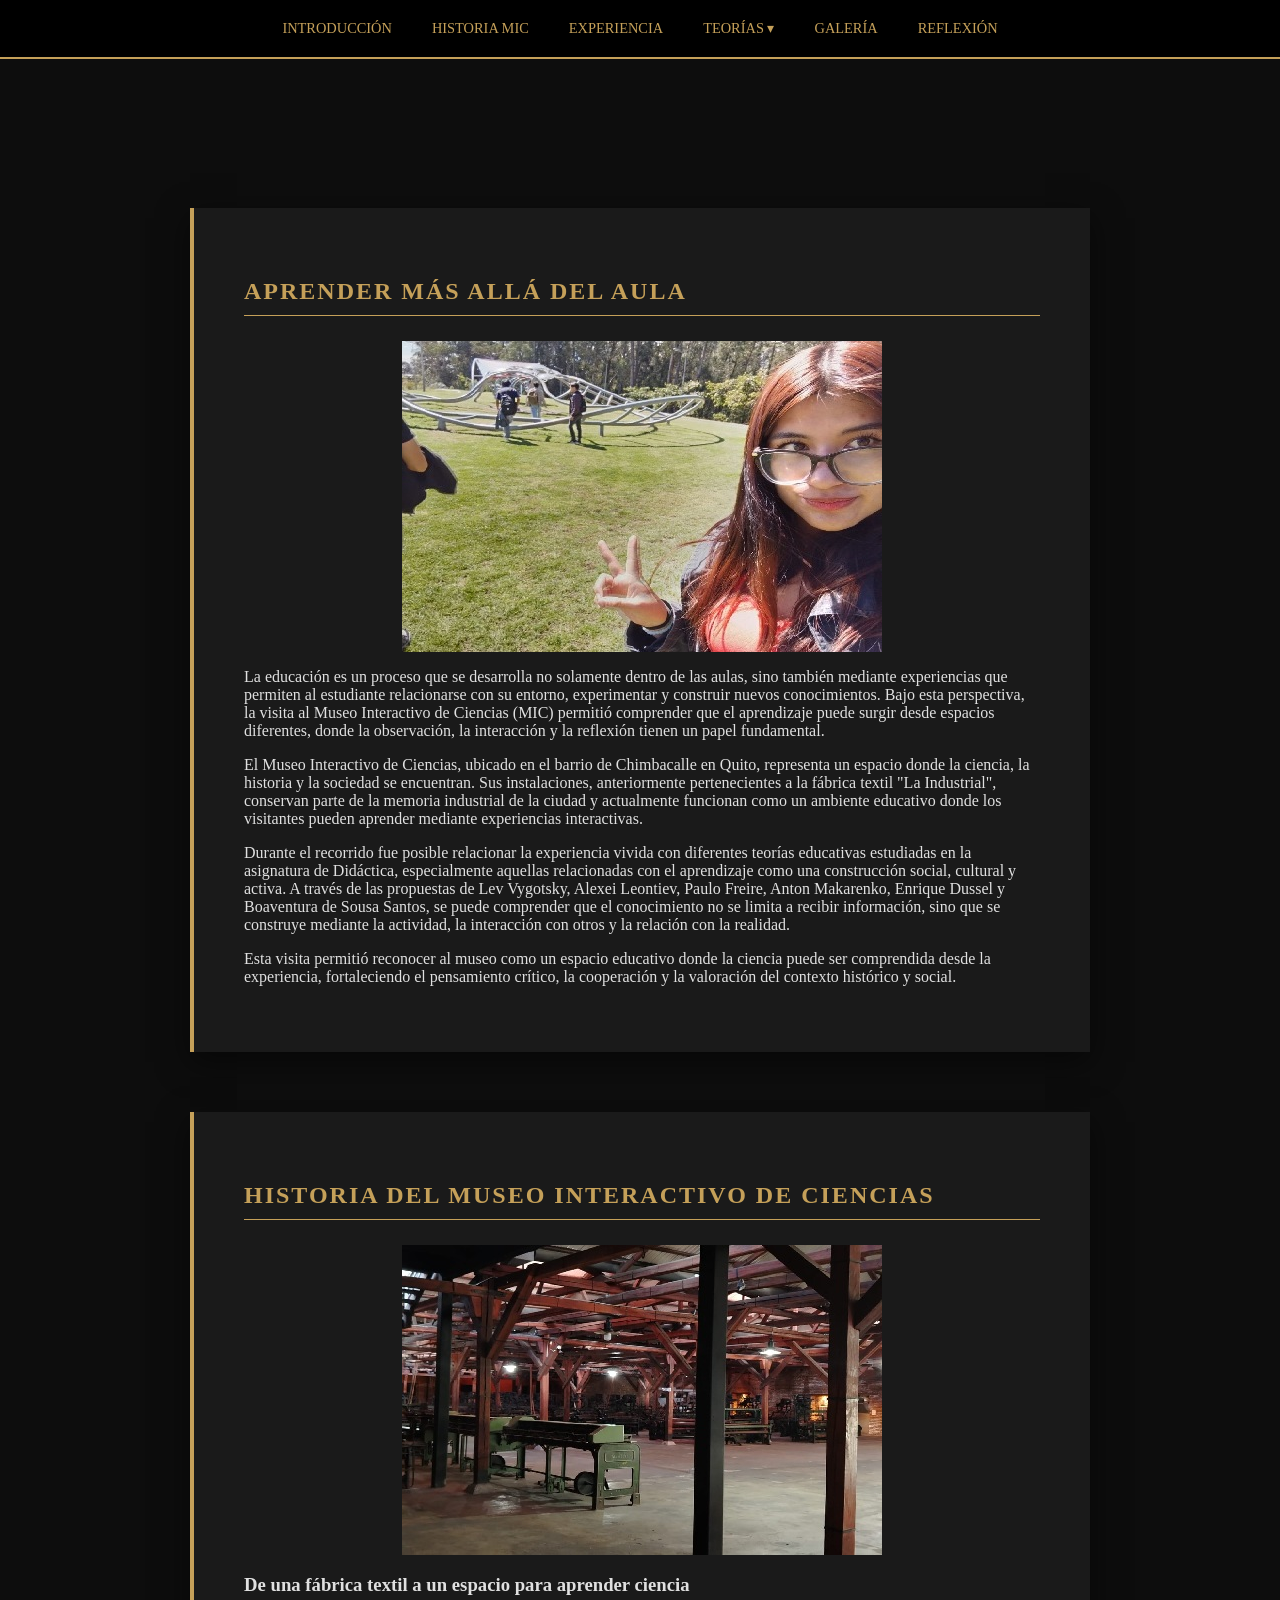
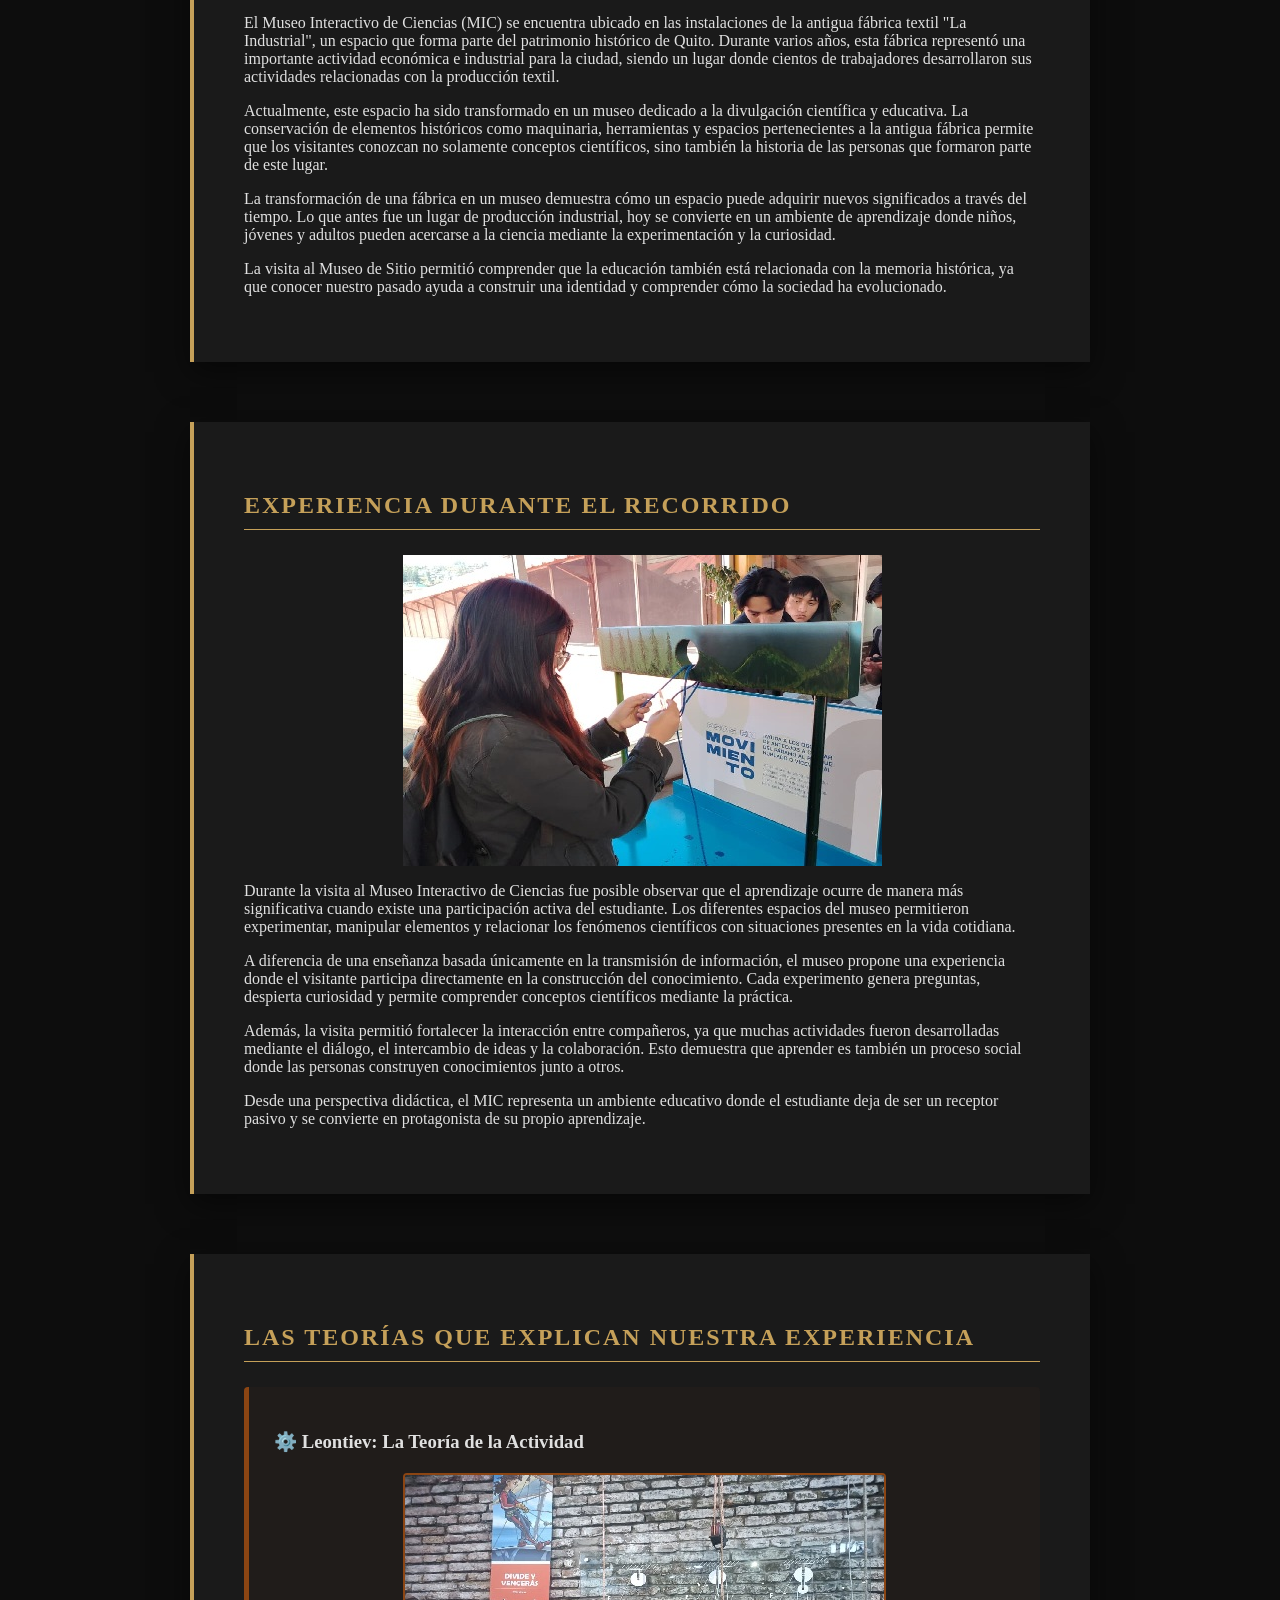
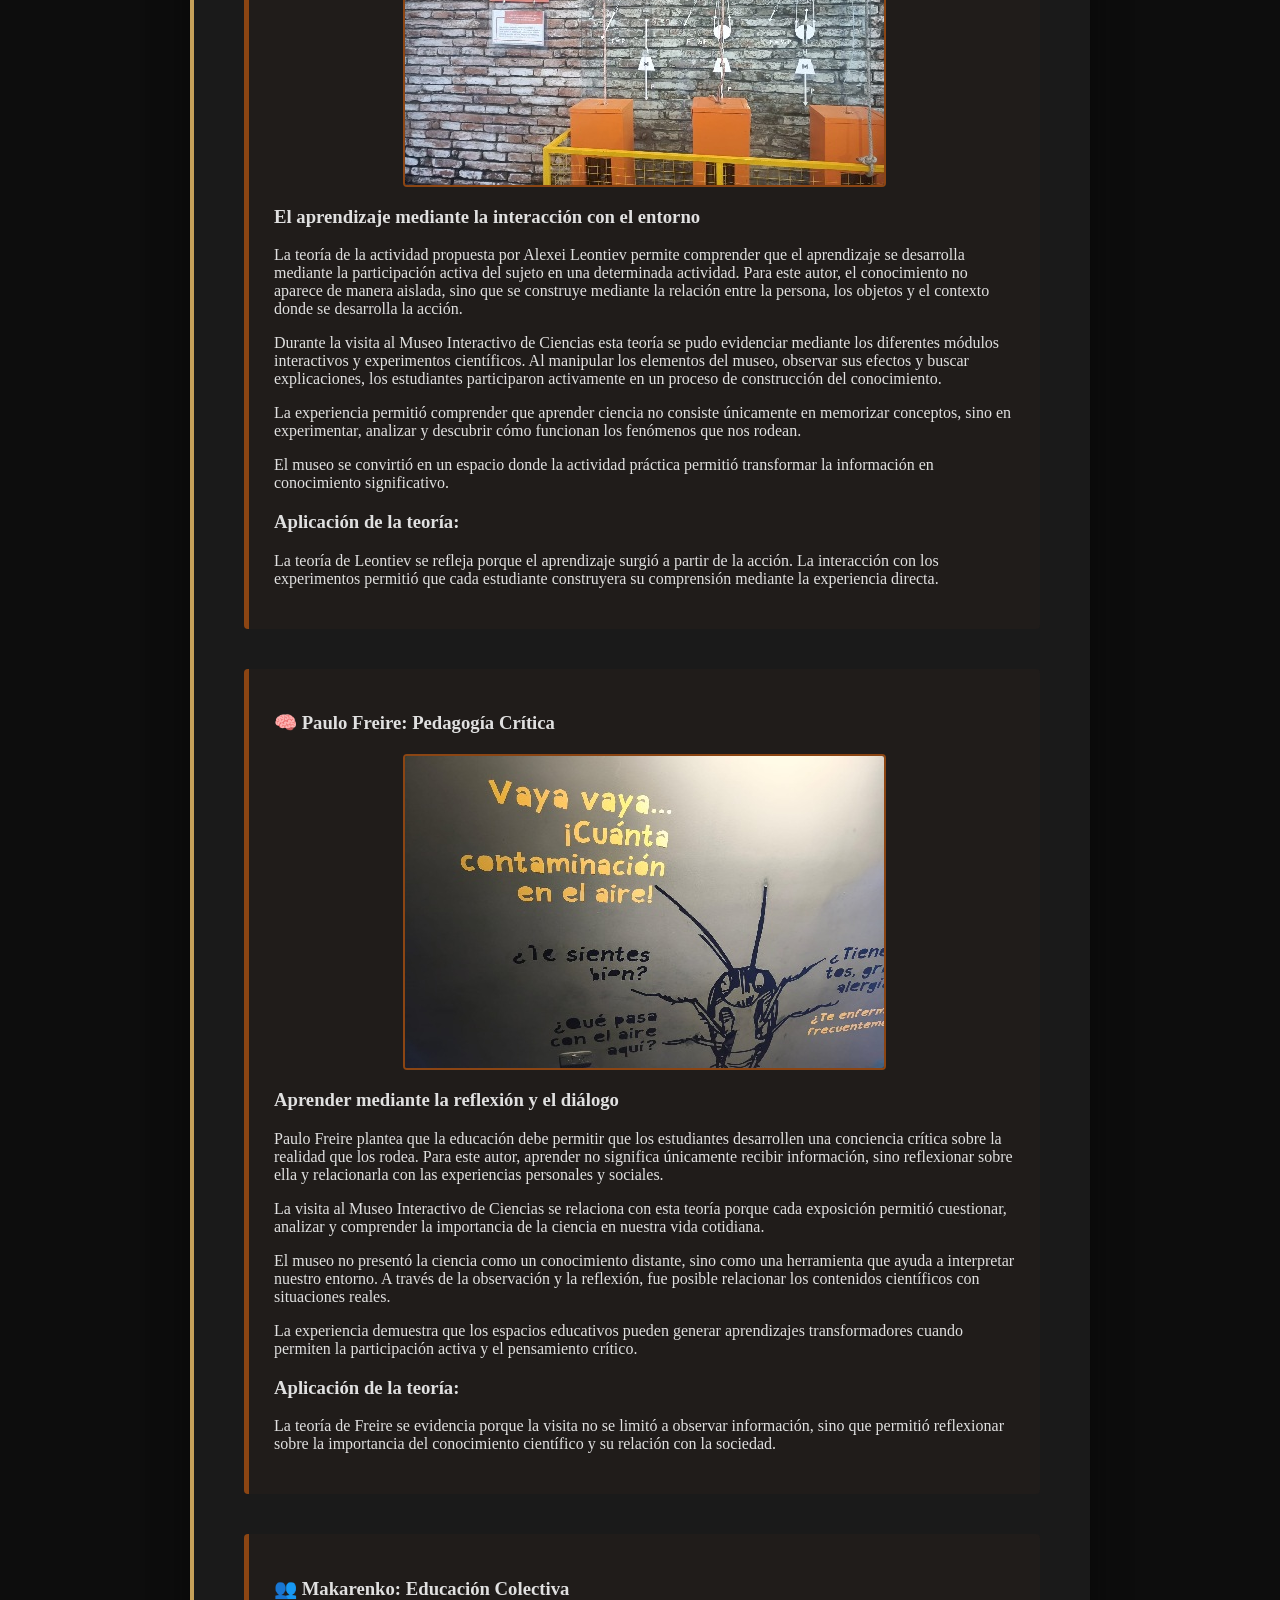
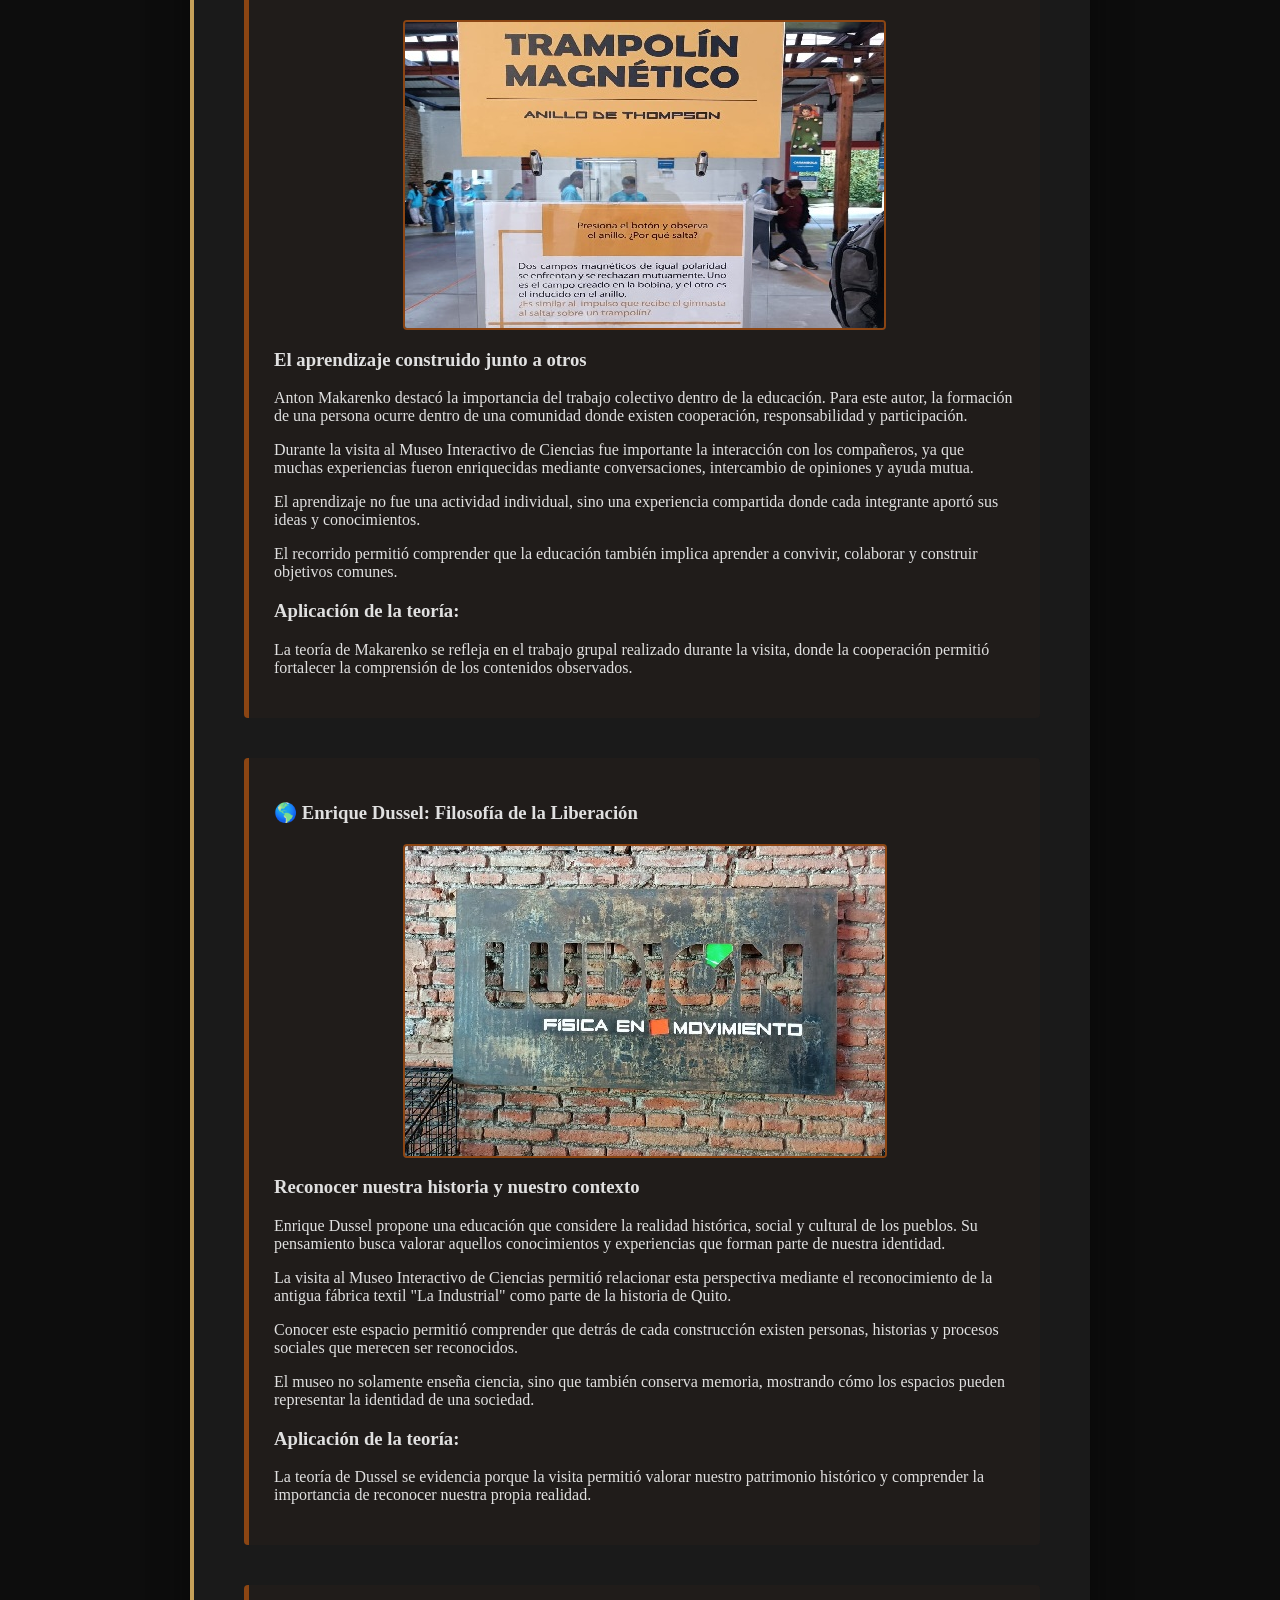
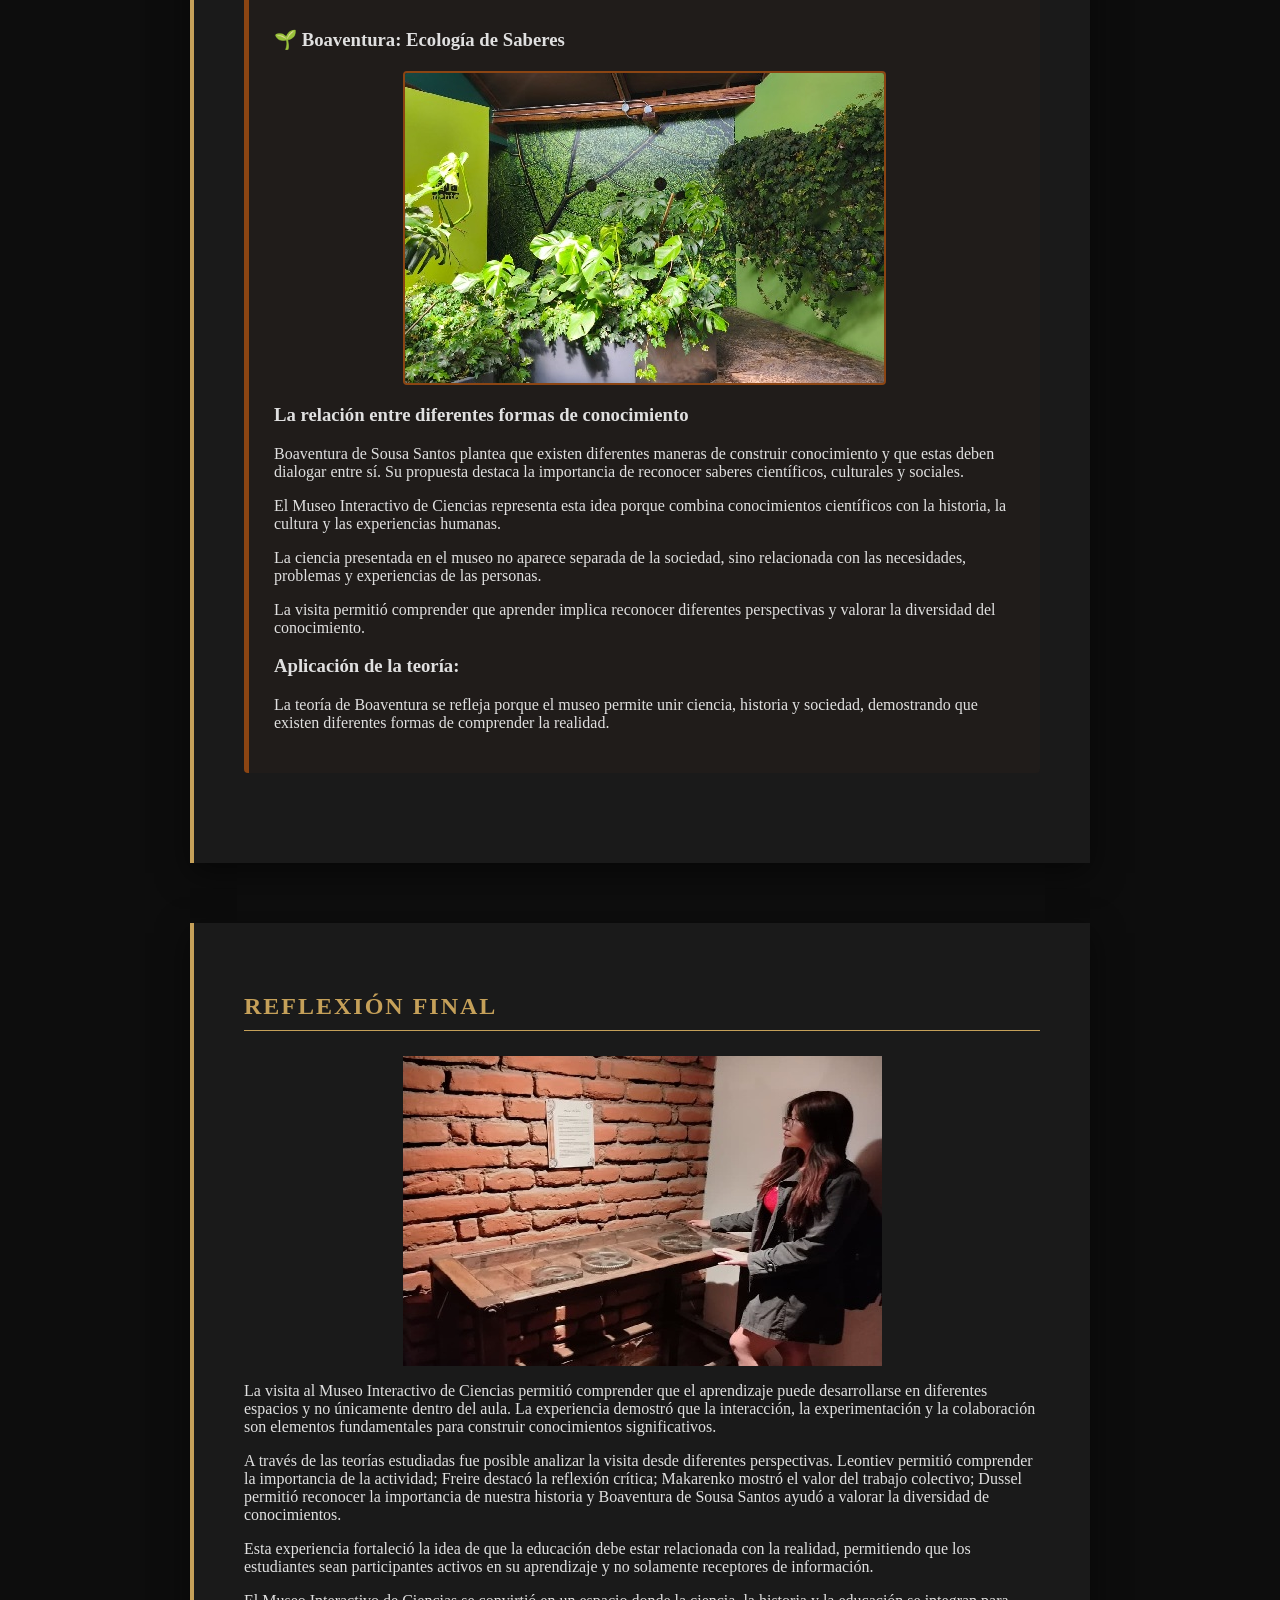
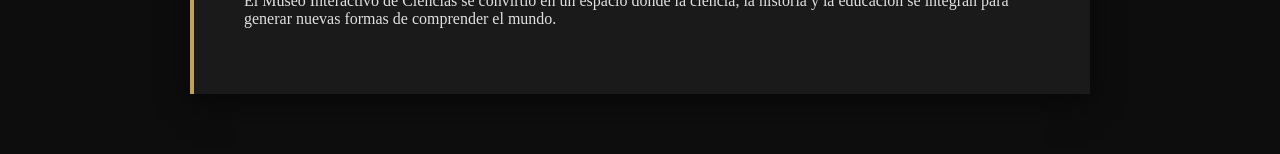
<file: index.html>
<!DOCTYPE html>
<html lang="es">
<head>
    <meta charset="UTF-8">
    <meta name="viewport" content="width=device-width, initial-scale=1.0">
    <title>Blog: Un recorrido por el MIC | Thais Vélez</title>
    <link rel="stylesheet" href="style.css">
    <!-- Esto asegura que el menú y el main se vean siempre -->
    <style>
        #menu-superior, #main-content {
            display: block !important;
        }
    </style>
</head>
<body>
    <div style="height: 80px;"></div> 

    <!-- MENÚ SUPERIOR -->
    <nav id="menu-superior">
        <ul>
            <li><a href="#introduccion">INTRODUCCIÓN</a></li>
            <li><a href="#historia">HISTORIA MIC</a></li>
            <li><a href="#experiencia">EXPERIENCIA</a></li>
            <li class="dropdown">
                <a href="javascript:void(0)" class="dropbtn" onclick="toggleDropdown()">TEORÍAS ▾</a>
                <ul id="dropdown-menu" class="dropdown-content" style="display: none;">
                    <li><a href="#teoria-leontiev">⚙️ Leontiev</a></li>
                    <li><a href="#teoria-freire">🧠 Paulo Freire</a></li>
                    <li><a href="#teoria-makarenko">👥 Makarenko</a></li>
                    <li><a href="#teoria-dussel">🌎 Enrique Dussel</a></li>
                    <li><a href="#teoria-boaventura">🌱 Boaventura</a></li>
                </ul>
            </li>
            <li><a href="galeria.html">GALERÍA</a></li>
            <li><a href="#reflexion">REFLEXIÓN</a></li>
        </ul>
    </nav>

    <!-- CONTENIDO -->
    <main id="main-content">
        <section id="introduccion">
            <h2>Aprender más allá del aula</h2>
            <img src="img/introduccion.jpg" alt="Introducción" class="seccion-img">
            <p>La educación es un proceso que se desarrolla no solamente dentro de las aulas, sino también mediante experiencias que permiten al estudiante relacionarse con su entorno, experimentar y construir nuevos conocimientos. Bajo esta perspectiva, la visita al Museo Interactivo de Ciencias (MIC) permitió comprender que el aprendizaje puede surgir desde espacios diferentes, donde la observación, la interacción y la reflexión tienen un papel fundamental.</p>
            <p>El Museo Interactivo de Ciencias, ubicado en el barrio de Chimbacalle en Quito, representa un espacio donde la ciencia, la historia y la sociedad se encuentran. Sus instalaciones, anteriormente pertenecientes a la fábrica textil "La Industrial", conservan parte de la memoria industrial de la ciudad y actualmente funcionan como un ambiente educativo donde los visitantes pueden aprender mediante experiencias interactivas.</p>
            <p>Durante el recorrido fue posible relacionar la experiencia vivida con diferentes teorías educativas estudiadas en la asignatura de Didáctica, especialmente aquellas relacionadas con el aprendizaje como una construcción social, cultural y activa. A través de las propuestas de Lev Vygotsky, Alexei Leontiev, Paulo Freire, Anton Makarenko, Enrique Dussel y Boaventura de Sousa Santos, se puede comprender que el conocimiento no se limita a recibir información, sino que se construye mediante la actividad, la interacción con otros y la relación con la realidad.</p>
            <p>Esta visita permitió reconocer al museo como un espacio educativo donde la ciencia puede ser comprendida desde la experiencia, fortaleciendo el pensamiento crítico, la cooperación y la valoración del contexto histórico y social.</p>
            
        </section>

        <section id="historia">
            <h2>Historia del Museo Interactivo de Ciencias</h2>
            <img src="img/historia.jpg" alt="Historia" class="seccion-img">
            <h3>De una fábrica textil a un espacio para aprender ciencia</h3>
            <p>El Museo Interactivo de Ciencias (MIC) se encuentra ubicado en las instalaciones de la antigua fábrica textil "La Industrial", un espacio que forma parte del patrimonio histórico de Quito. Durante varios años, esta fábrica representó una importante actividad económica e industrial para la ciudad, siendo un lugar donde cientos de trabajadores desarrollaron sus actividades relacionadas con la producción textil.</p>
            <p>Actualmente, este espacio ha sido transformado en un museo dedicado a la divulgación científica y educativa. La conservación de elementos históricos como maquinaria, herramientas y espacios pertenecientes a la antigua fábrica permite que los visitantes conozcan no solamente conceptos científicos, sino también la historia de las personas que formaron parte de este lugar.</p>
            <p>La transformación de una fábrica en un museo demuestra cómo un espacio puede adquirir nuevos significados a través del tiempo. Lo que antes fue un lugar de producción industrial, hoy se convierte en un ambiente de aprendizaje donde niños, jóvenes y adultos pueden acercarse a la ciencia mediante la experimentación y la curiosidad.</p>
            <p>La visita al Museo de Sitio permitió comprender que la educación también está relacionada con la memoria histórica, ya que conocer nuestro pasado ayuda a construir una identidad y comprender cómo la sociedad ha evolucionado.</p>
            
        </section>

       <section id="experiencia"><h2>Experiencia durante el recorrido</h2>
        
            <img src="img/experiencia.jpg" alt="Historia" class="seccion-img">
            <p>Durante la visita al Museo Interactivo de Ciencias fue posible observar que el aprendizaje ocurre de manera más significativa cuando existe una participación activa del estudiante. Los diferentes espacios del museo permitieron experimentar, manipular elementos y relacionar los fenómenos científicos con situaciones presentes en la vida cotidiana.</p>
            <p>A diferencia de una enseñanza basada únicamente en la transmisión de información, el museo propone una experiencia donde el visitante participa directamente en la construcción del conocimiento. Cada experimento genera preguntas, despierta curiosidad y permite comprender conceptos científicos mediante la práctica.</p>
            <p>Además, la visita permitió fortalecer la interacción entre compañeros, ya que muchas actividades fueron desarrolladas mediante el diálogo, el intercambio de ideas y la colaboración. Esto demuestra que aprender es también un proceso social donde las personas construyen conocimientos junto a otros.</p>
            <p>Desde una perspectiva didáctica, el MIC representa un ambiente educativo donde el estudiante deja de ser un receptor pasivo y se convierte en protagonista de su propio aprendizaje.</p>
            
        </section>

        <!-- SECCIÓN DE TEORÍAS CON IMÁGENES Y VIDEOS "AHÍ MISMO" -->
        <section id="teorias">
            <h2>Las teorías que explican nuestra experiencia</h2>

            <!-- Bloque Leontiev -->
            <div id="teoria-leontiev" class="teoria-card">
                <h3>⚙️ Leontiev: La Teoría de la Actividad</h3>
                <img src="img/leontiev.jpeg" alt="Leontiev" class="teoria-img">
                <h3>El aprendizaje mediante la interacción con el entorno</h3>
                <p>La teoría de la actividad propuesta por Alexei Leontiev permite comprender que el aprendizaje se desarrolla mediante la participación activa del sujeto en una determinada actividad. Para este autor, el conocimiento no aparece de manera aislada, sino que se construye mediante la relación entre la persona, los objetos y el contexto donde se desarrolla la acción.</p>
                <p>Durante la visita al Museo Interactivo de Ciencias esta teoría se pudo evidenciar mediante los diferentes módulos interactivos y experimentos científicos. Al manipular los elementos del museo, observar sus efectos y buscar explicaciones, los estudiantes participaron activamente en un proceso de construcción del conocimiento.</p>
                <p>La experiencia permitió comprender que aprender ciencia no consiste únicamente en memorizar conceptos, sino en experimentar, analizar y descubrir cómo funcionan los fenómenos que nos rodean.</p>
                <p>El museo se convirtió en un espacio donde la actividad práctica permitió transformar la información en conocimiento significativo.</p>
                <h3>Aplicación de la teoría:</h3>
                <p>La teoría de Leontiev se refleja porque el aprendizaje surgió a partir de la acción. La interacción con los experimentos permitió que cada estudiante construyera su comprensión mediante la experiencia directa.</p>
            </div>

            <!-- Bloque Freire -->
            <div id="teoria-freire" class="teoria-card">
                <h3>🧠 Paulo Freire: Pedagogía Crítica</h3>
                <img src="img/freire.jpeg" alt="Freire" class="teoria-img">
                <h3>Aprender mediante la reflexión y el diálogo</h3>
                <p>Paulo Freire plantea que la educación debe permitir que los estudiantes desarrollen una conciencia crítica sobre la realidad que los rodea. Para este autor, aprender no significa únicamente recibir información, sino reflexionar sobre ella y relacionarla con las experiencias personales y sociales.</p>
                <p>La visita al Museo Interactivo de Ciencias se relaciona con esta teoría porque cada exposición permitió cuestionar, analizar y comprender la importancia de la ciencia en nuestra vida cotidiana.</p>
                <p>El museo no presentó la ciencia como un conocimiento distante, sino como una herramienta que ayuda a interpretar nuestro entorno. A través de la observación y la reflexión, fue posible relacionar los contenidos científicos con situaciones reales.</p>
                <p>La experiencia demuestra que los espacios educativos pueden generar aprendizajes transformadores cuando permiten la participación activa y el pensamiento crítico.</p>
                <h3>Aplicación de la teoría:</h3>
                <p>La teoría de Freire se evidencia porque la visita no se limitó a observar información, sino que permitió reflexionar sobre la importancia del conocimiento científico y su relación con la sociedad.</p>
            </div>

            <!-- Bloque Makarenko -->
            <div id="teoria-makarenko" class="teoria-card">
                <h3>👥 Makarenko: Educación Colectiva</h3>
                <img src="img/makarenko.jpeg" alt="Makarenko" class="teoria-img">
                <h3>El aprendizaje construido junto a otros</h3>
                <p>Anton Makarenko destacó la importancia del trabajo colectivo dentro de la educación. Para este autor, la formación de una persona ocurre dentro de una comunidad donde existen cooperación, responsabilidad y participación.</p>
                <p>Durante la visita al Museo Interactivo de Ciencias fue importante la interacción con los compañeros, ya que muchas experiencias fueron enriquecidas mediante conversaciones, intercambio de opiniones y ayuda mutua.</p>
                <p>El aprendizaje no fue una actividad individual, sino una experiencia compartida donde cada integrante aportó sus ideas y conocimientos.</p>
                <p>El recorrido permitió comprender que la educación también implica aprender a convivir, colaborar y construir objetivos comunes.</p>
                <h3>Aplicación de la teoría:</h3>
                <p>La teoría de Makarenko se refleja en el trabajo grupal realizado durante la visita, donde la cooperación permitió fortalecer la comprensión de los contenidos observados.</p>
            </div>

            <!-- Bloque Dussel -->
            <div id="teoria-dussel" class="teoria-card">
                <h3>🌎 Enrique Dussel: Filosofía de la Liberación</h3>
                <img src="img/dussel.jpeg" alt="Dussel" class="teoria-img">
                <h3>Reconocer nuestra historia y nuestro contexto</h3>
                <p>Enrique Dussel propone una educación que considere la realidad histórica, social y cultural de los pueblos. Su pensamiento busca valorar aquellos conocimientos y experiencias que forman parte de nuestra identidad.</p>
                <p>La visita al Museo Interactivo de Ciencias permitió relacionar esta perspectiva mediante el reconocimiento de la antigua fábrica textil "La Industrial" como parte de la historia de Quito.</p>
                <p>Conocer este espacio permitió comprender que detrás de cada construcción existen personas, historias y procesos sociales que merecen ser reconocidos.</p>
                <p>El museo no solamente enseña ciencia, sino que también conserva memoria, mostrando cómo los espacios pueden representar la identidad de una sociedad.</p>
                <h3>Aplicación de la teoría:</h3>
                <p>La teoría de Dussel se evidencia porque la visita permitió valorar nuestro patrimonio histórico y comprender la importancia de reconocer nuestra propia realidad.</p>
            </div>

            <!-- Bloque Boaventura -->
            <div id="teoria-boaventura" class="teoria-card">
                <h3>🌱 Boaventura: Ecología de Saberes</h3>
                <img src="img/boaventura.jpeg" alt="Boaventura" class="teoria-img">
                <h3>La relación entre diferentes formas de conocimiento</h3>
                <p>Boaventura de Sousa Santos plantea que existen diferentes maneras de construir conocimiento y que estas deben dialogar entre sí. Su propuesta destaca la importancia de reconocer saberes científicos, culturales y sociales.</p>
                <p>El Museo Interactivo de Ciencias representa esta idea porque combina conocimientos científicos con la historia, la cultura y las experiencias humanas.</p>
                <p>La ciencia presentada en el museo no aparece separada de la sociedad, sino relacionada con las necesidades, problemas y experiencias de las personas.</p>
                <p>La visita permitió comprender que aprender implica reconocer diferentes perspectivas y valorar la diversidad del conocimiento.</p>
                <h3>Aplicación de la teoría:</h3>
                <p>La teoría de Boaventura se refleja porque el museo permite unir ciencia, historia y sociedad, demostrando que existen diferentes formas de comprender la realidad.</p>
            </div>
        </section>

        <section id="reflexion">
            <h2>Reflexión final</h2>
            <img src="img/reflexion.jpg" alt="Reflexión" class="seccion-img">
            <p>La visita al Museo Interactivo de Ciencias permitió comprender que el aprendizaje puede desarrollarse en diferentes espacios y no únicamente dentro del aula. La experiencia demostró que la interacción, la experimentación y la colaboración son elementos fundamentales para construir conocimientos significativos.</p>
            <p>A través de las teorías estudiadas fue posible analizar la visita desde diferentes perspectivas. Leontiev permitió comprender la importancia de la actividad; Freire destacó la reflexión crítica; Makarenko mostró el valor del trabajo colectivo; Dussel permitió reconocer la importancia de nuestra historia y Boaventura de Sousa Santos ayudó a valorar la diversidad de conocimientos.</p>
            <p>Esta experiencia fortaleció la idea de que la educación debe estar relacionada con la realidad, permitiendo que los estudiantes sean participantes activos en su aprendizaje y no solamente receptores de información.</p>
            <p>El Museo Interactivo de Ciencias se convirtió en un espacio donde la ciencia, la historia y la educación se integran para generar nuevas formas de comprender el mundo.</p>
        </section>
    </main>

    <script src="script.js"></script>
</body>
</html>
</file>
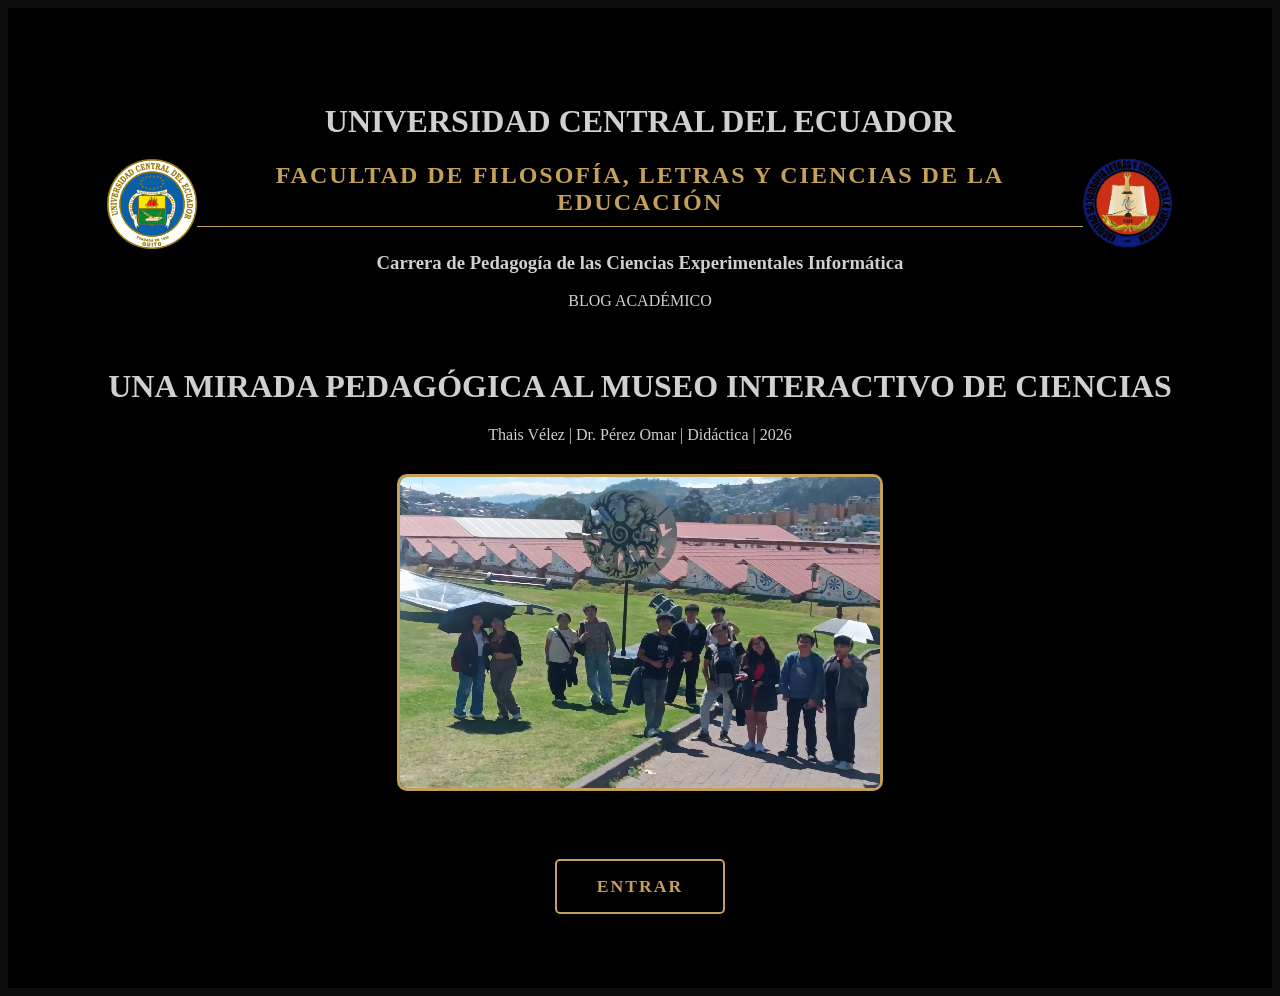
<file: inicio.html>
<!DOCTYPE html>
<html lang="es">
<head>
    <meta charset="UTF-8">
    <meta name="viewport" content="width=device-width, initial-scale=1.0">
    <title>Bienvenida | MIC</title>
    <link rel="stylesheet" href="style.css">
</head>
<body>
    <header id="portada">
        <div class="header-encabezado">
            <img src="img/Logo_Uce.png" alt="Logo UCE" class="logo-lateral">
            <div class="header-titulos">
                <h1>UNIVERSIDAD CENTRAL DEL ECUADOR</h1>
                <h2>Facultad de Filosofía, Letras y Ciencias de la Educación</h2>
                <h3>Carrera de Pedagogía de las Ciencias Experimentales Informática</h3>
                <p class="subtitulo-blog">BLOG ACADÉMICO</p>
            </div>
            <img src="img/Logo_Facu.png" alt="Logo Facultad de Filosofía" class="logo-lateral">
        </div>

        <div class="portada-contenido">
            <h1>UNA MIRADA PEDAGÓGICA AL MUSEO INTERACTIVO DE CIENCIAS</h1>
            <p class="autor-info">Thais Vélez | Dr. Pérez Omar | Didáctica | 2026</p>
            
            <img src="img/inicio_museo.jpg" alt="Inicio del MIC" class="portada-img">
            
            <br>
            <!-- BOTÓN DIRECTO AL INDEX -->
            <a href="index.html#introduccion" id="btn-iniciar" style="text-decoration:none;">ENTRAR</a>
        </div>
    </header>
</body>
</html>
</file>
<file: style.css>
/* --- CAMBIOS DE COLOR ELEGANTES --- */

/* 1. Fondo de toda la página (Negro Mate) */
body {
    background: #0d0d0d !important; /* Negro sólido elegante */
    color: #d1cfcf !important; /* Gris suave para mejor lectura */
}

/* --- 2. PORTADA (ORIGINAL RESTAURADA + COLORES ELEGANTES) --- */
#portada {
    display: flex;
    flex-direction: column;
    justify-content: center;
    align-items: center;
    text-align: center;
    padding: 40px;
    min-height: 100vh;
    background-color: #000000; /* Fondo negro puro */
}

.header-encabezado {
    display: flex;
    justify-content: space-between;
    align-items: center;
    width: 90%;
    max-width: 1200px;
    margin: 0 auto 20px auto;
}

.logo-lateral { width: 90px; height: auto; }

.portada-img {
    max-width: 500px;
    margin: 30px auto;
    border: 3px solid #c5a059; /* Borde dorado original */
    border-radius: 10px;
    display: block;
}

/* Manteniendo tus botones y textos igual para no dañar el diseño */
#btn-iniciar {
    padding: 15px 40px;
    background: transparent;
    border: 2px solid #c5a059;
    color: #c5a059;
    cursor: pointer;
    font-weight: bold;
    font-size: 1.1rem;
    border-radius: 5px;
    transition: all 0.4s ease;
    text-transform: uppercase;
    letter-spacing: 2px;
    margin-top: 20px;
    display: inline-block;
    text-decoration: none;
}

#btn-iniciar:hover { 
    background: #c5a059; 
    color: #000000; 
}

/* --- 3. MENÚ SUPERIOR (ESTRUCTURA ORIGINAL + COLORES DE MUSEO) --- */
#menu-superior {
    position: fixed; 
    top: 0; 
    left: 0;
    width: 100%;
    background: #000000; /* Negro profundo */
    border-bottom: 2px solid #c5a059; /* Dorado */
    z-index: 1000;
}

#menu-superior ul { 
    list-style: none; 
    padding: 0; 
    margin: 0; 
    display: flex; 
    justify-content: center; 
}

#menu-superior li a { 
    display: block; 
    padding: 20px; 
    color: #c5a059; /* Dorado */
    text-decoration: none; 
    font-size: 0.9rem; 
    cursor: pointer;
    transition: color 0.3s ease;
}

#menu-superior li a:hover {
    color: #ffffff; /* Blanco al pasar el mouse */
}

/* El dropdown se mantiene con los mismos colores */
.dropdown-content {
    display: none;
    position: absolute;
    background-color: #000000;
    min-width: 160px;
    border: 1px solid #c5a059;
    z-index: 1000;
    top: 60px;
}

.dropdown-content li a { 
    padding: 15px; 
    border-bottom: 1px solid #333; 
    display: block; 
    color: #c5a059; 
    text-decoration: none;
}

/* --- 4. CONTENIDO Y SECCIONES --- */
#main-content { max-width: 900px; margin: 120px auto 50px auto; }
section {
    background: #1a1a1a; /* Fondo oscuro para las secciones */
    color: #e0e0e0;
    padding: 50px;
    margin-bottom: 60px;
    border-radius: 0; /* Bordes rectos para un look más serio */
    border-left: 4px solid #c5a059; /* El toque dorado elegante */
    box-shadow: 0 10px 30px rgba(0,0,0,0.5);
}
h2 {
    color: #c5a059; /* Dorado */
    border-bottom: 1px solid #c5a059;
    padding-bottom: 10px;
    margin-bottom: 25px;
    text-transform: uppercase;
    letter-spacing: 2px;
}

/* --- 5. BLOQUES DE TEORÍAS --- */
.teoria-card {
    scroll-margin-top: 90px;
    background: rgba(139, 69, 19, 0.05);
    border-left: 5px solid #8b4513;
    padding: 25px;
    margin-bottom: 40px; 
    border-radius: 4px;
}
.teoria-img {
    max-width: 100%;
    height: auto;
    margin-top: 20px;
    border: 2px solid #8b4513;
    border-radius: 4px;
}

/* --- 6. ÁLBUM Y OTROS --- */
.album-grid {
    display: grid;
    grid-template-columns: repeat(auto-fill, minmax(280px, 1fr));
    gap: 25px;
    padding: 40px;
    max-width: 1200px;
    margin: 80px auto 40px auto;
}
.album-item {
    width: 100%;
    height: 200px; 
    background: #1a1a1a;
    border: 2px solid #c5a059;
    border-radius: 8px;
    object-fit: cover;
    transition: transform 0.3s ease, box-shadow 0.3s ease;
}
.album-item:hover {
    transform: scale(1.03);
    box-shadow: 0 8px 20px rgba(197, 160, 89, 0.4);
    cursor: pointer;
}

img {
    display: block;
    margin-left: auto;
    margin-right: auto;
    max-width: 100%;
}

/* Estilo del contenedor del Lightbox */
.lightbox {
    display: none; 
    position: fixed; 
    z-index: 1000; 
    top: 0; left: 0;
    width: 100%; height: 100%;
    background-color: rgba(0, 0, 0, 0.9); /* Fondo oscuro semitransparente */
    justify-content: center;
    align-items: center;
    cursor: pointer;
}

/* Imagen dentro del Lightbox */
.lightbox img {
    max-width: 90%;
    max-height: 90%;
    border: 3px solid #c9a063; /* Borde para que combine con tu web */
    box-shadow: 0 0 20px rgba(0,0,0,0.5);
}
</file>
